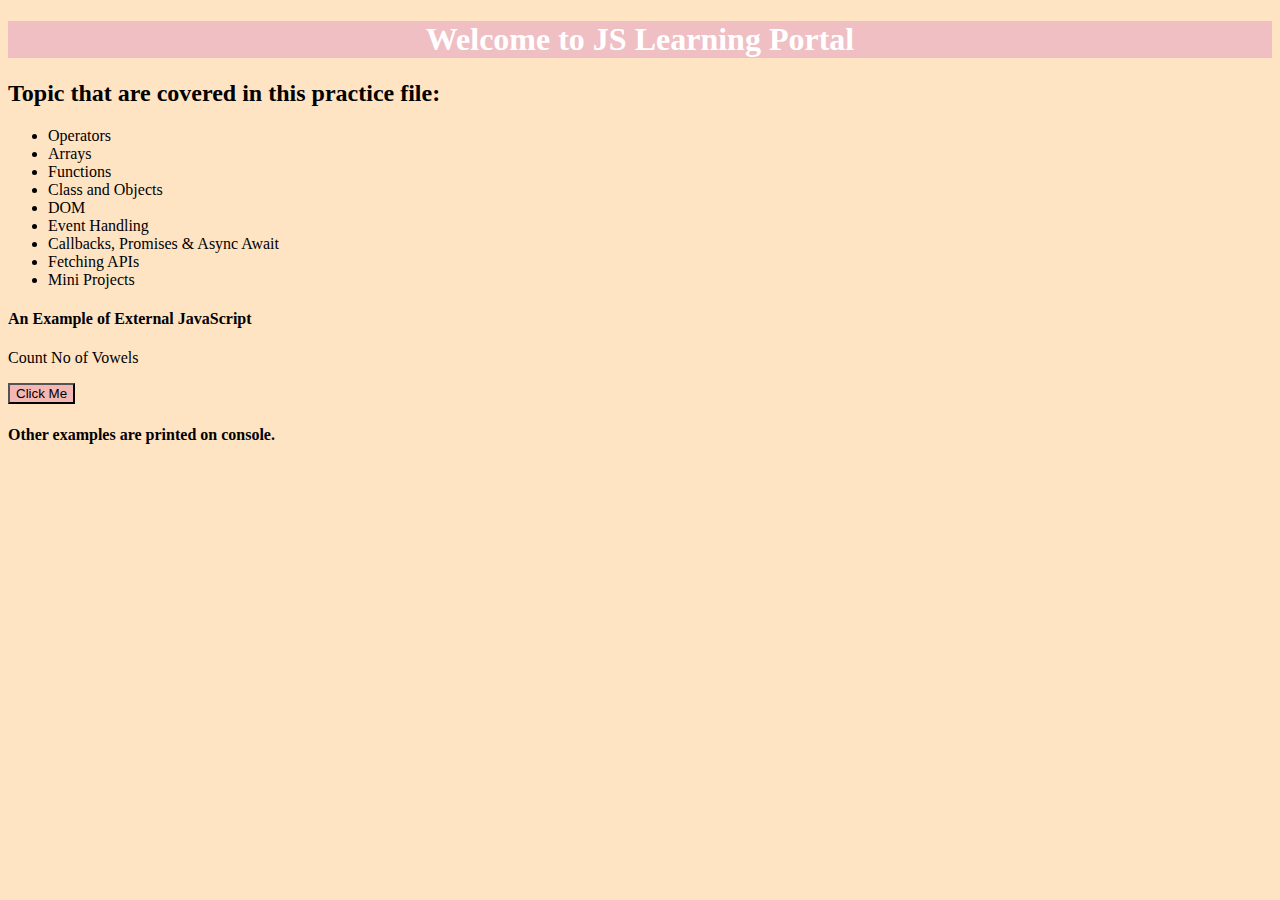
<file: index.html>
<!DOCTYPE html>
<html lang="en">
<head>
    <meta charset="UTF-8">
    <meta name="viewport" content="width=device-width, initial-scale=1.0">
    <title>JavaScript</title>
    <link rel="stylesheet" href="style.css"/>
</head>
<body>
    
    <h1>Welcome to JS Learning Portal</h1>

    <!-- several script tag for several js sources-->
    <script src="index.js"></script>
    <script src="operators.js"></script>
    <script src="array1.js"></script>
    <script src="array2.js"></script>
    <script src="array3.js"></script>
    <script src="function.js"></script>
    <script src="function_method.js"></script>
    <script src="classObject.js"></script>
    <script src="DOM.js"></script>

    <h2 id ="topics">Topic that are covered in this practice file:</h2>
    <ul>
        <li>Operators</li>
        <li>Arrays</li>
        <li>Functions</li>
        <li>Class and Objects</li>
        <li>DOM</li>
        <li>Event Handling</li>
        <li>Callbacks, Promises & Async Await</li>
        <li>Fetching APIs</li>
        <li>Mini Projects</li>
    </ul>
    <h4 class="examples">An Example of External JavaScript</h4>

    <!-- This example uses a link to "function_method.js".prac() is stored in that file -->

    <p id="demo">Count No of Vowels</p>
    <button type="button" onclick="prac()">Click Me</button>
    <script src="function_method.js"></script>

    <h4 class="examples">Other examples are printed on console.</h4>
    

    
</body>
</html>
</file>
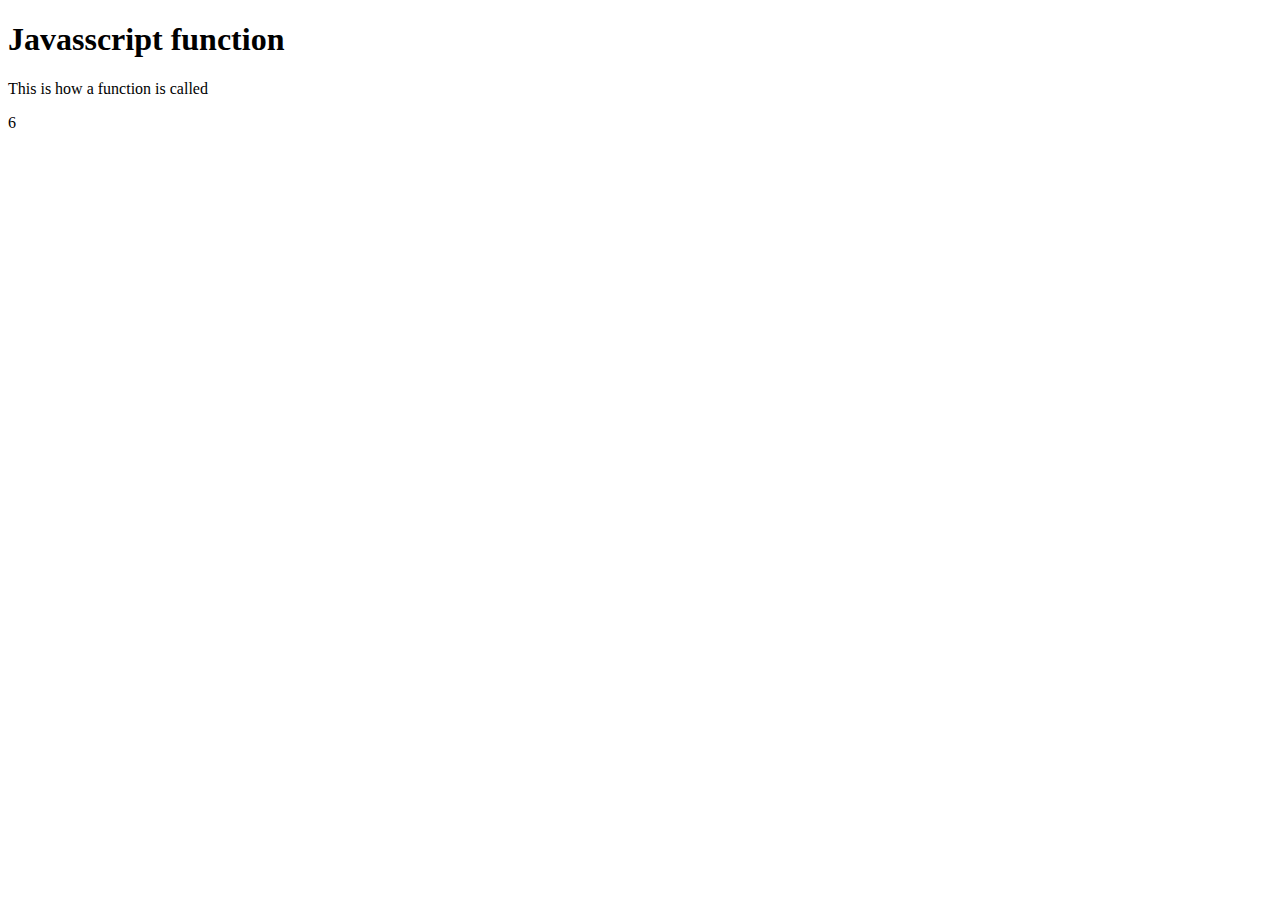
<file: function.html>
<!DOCTYPE html>
<html lang="en">
<head>
    <meta charset="UTF-8">
    <meta name="viewport" content="width=device-width, initial-scale=1.0">
    <title>Function Practice</title>
</head>
<body>

    <h1> Javasscript function</h1>
    <p>This is how a function is called</p>
    <p id="demo"></p>

    <script>
        function myFunction(p1,p2){
            return p1*p2
        }

        let result = myFunction(2,3);
        document.getElementById("demo").innerHTML = result;

        function say(message) {
            console.log(message);
        }
        
        let res = say('Hello');
        console.log('Result:', res); //undefined without a return value

        //arguments object -- variable is an array-like object inside a function, representing function arguments.
        function add (){
            let sum = 0;
            for (let i=0; i<arguments.length; i++){
                sum += arguments[i];
            }
            return sum;
        }
        console.log(add(3,2,5,1,7,9,4,3));
        console.log(add(1,2,5,4,6));

        //nested functiion
        function add(x, y){
            return x+y;
        }
        let sum = add; // must write this line or name add function as sum
        function average(a, b, fn){
            return fn(a, b)/2;
        }
        let out = average(10, 20, sum);
        console.log(out);

        


    </script>
</body>
</html>
</file>
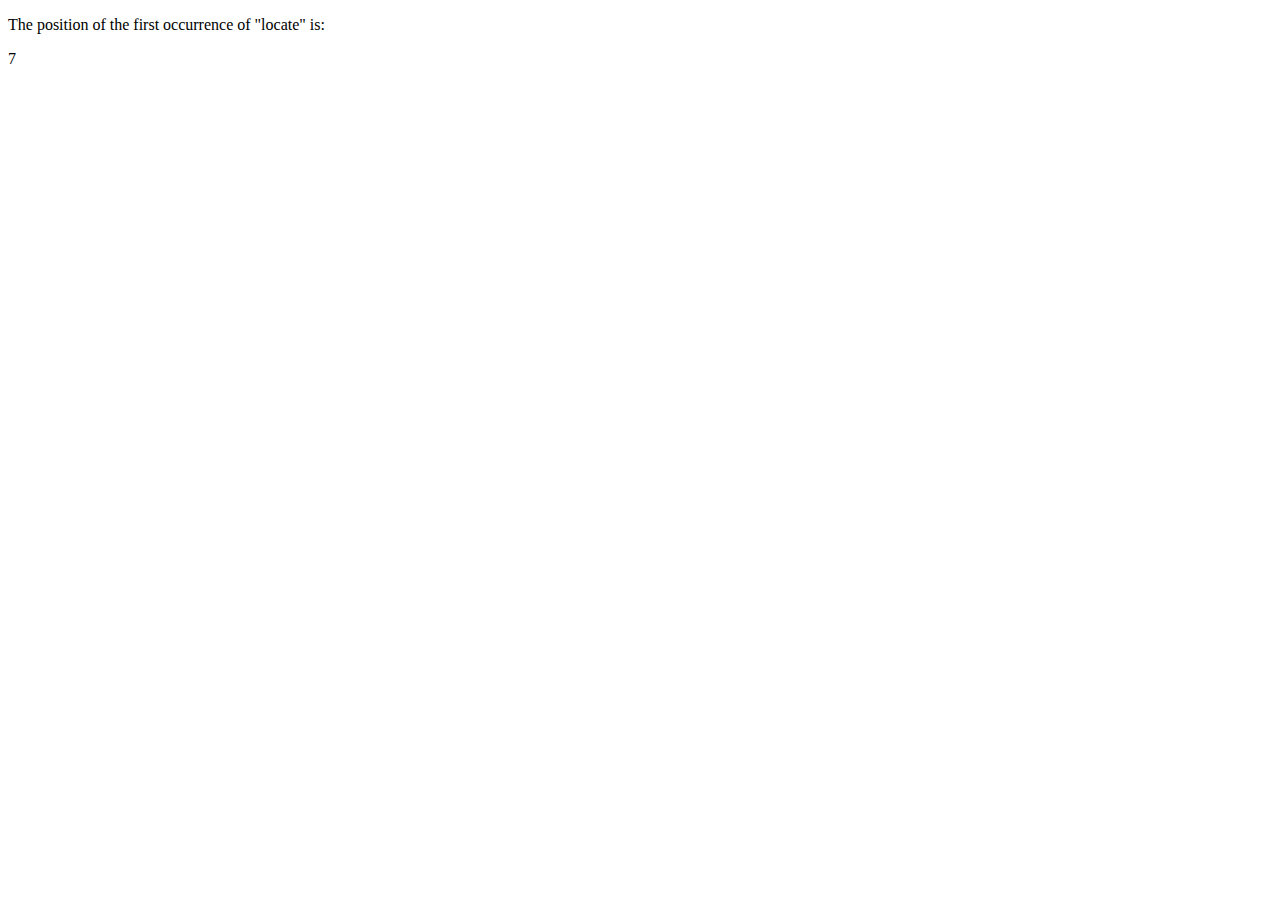
<file: stringSearch.html>
<!DOCTYPE html>
<html lang="en">
<head>
    <meta charset="UTF-8">
    <meta name="viewport" content="width=device-width, initial-scale=1.0">
    <title>Search String</title>
</head>
<body>
    
    <p>The position of the first occurrence of "locate" is:</p>
    <p id="demo"></p>

    <script>
    let text = "Please locate where 'locate' occurs!";
    let index = text.indexOf("locate");
    document.getElementById("demo").innerHTML = index; 
 
    //let lastIndex = text.lastIndexOf("locate");
    //document.getElementById("d").innerHTML = lastIndex; 
    //let index = text.search("locate");
    //document.getElementById("demo").innerHTML = index; 
    //text.search(), text.match(), text.matchAll(), text.matchAll(/Cats/gi), text.includes("world", 12),startsWith, endsWith
 
    </script>
</body>
</html>
</file>
<file: style.css>
h1{
    color: rgb(255, 255, 255);
    background-color: rgba(166, 28, 194, 0.185);
    text-align: center;

}
body {
    background-color: bisque;
}
button{
    background-color: rgba(202, 8, 115, 0.205);
    color: black;
}
</file>
